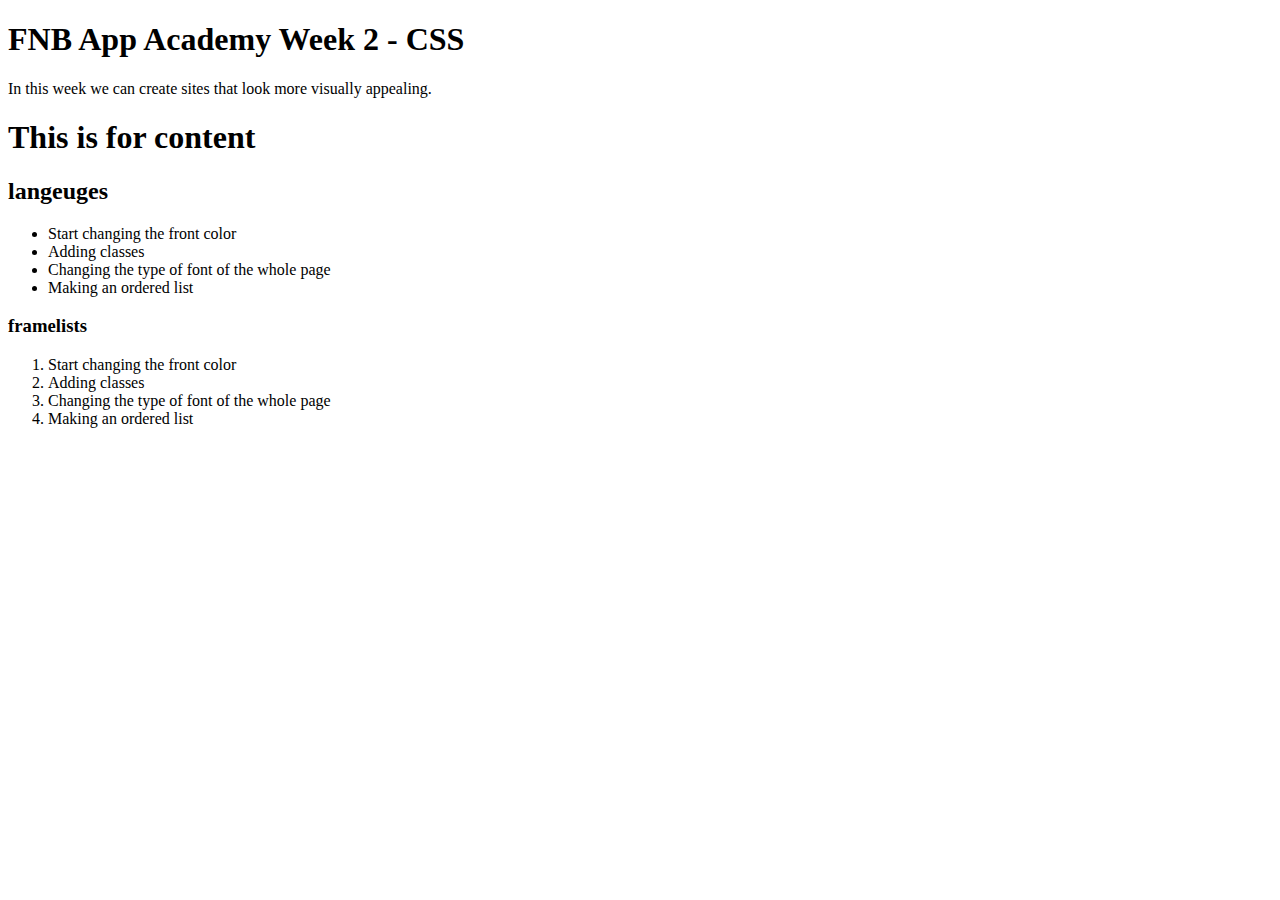
<file: index.html>
<!DOCTYPE html>
<html lang="en">
<head>
    <meta charset="UTF-8">
    <meta name="viewport" content="width=device-width, initial-scale=1.0">
    <title>App Academy App</title>
    <link rel="stylesheet" href="style.css _101">
</head>
<body>
    <h1 class="FirstHeading">FNB App Academy Week 2 - CSS</h1>
    <p id="paragraph">In this week we  can create sites that look more visually appealing.</p>
    <h1 class="secondheading">This is for content</h1>
    <h2>langeuges</h2>
    <ul class="languages">
        <li>Start changing the front color</li>
        <li>Adding classes</li>
        <li>Changing the type of font of the whole page</li>
        <li>Making an ordered list</li>

    </ul>
    <h3>framelists</h3>
    <ol class="framelists">
        <li>Start changing the front color</li>
        <li>Adding classes</li>
        <li>Changing the type of font of the whole page</li>
        <li>Making an ordered list</li>

    </ol>
        
</body>
</html>
</file>
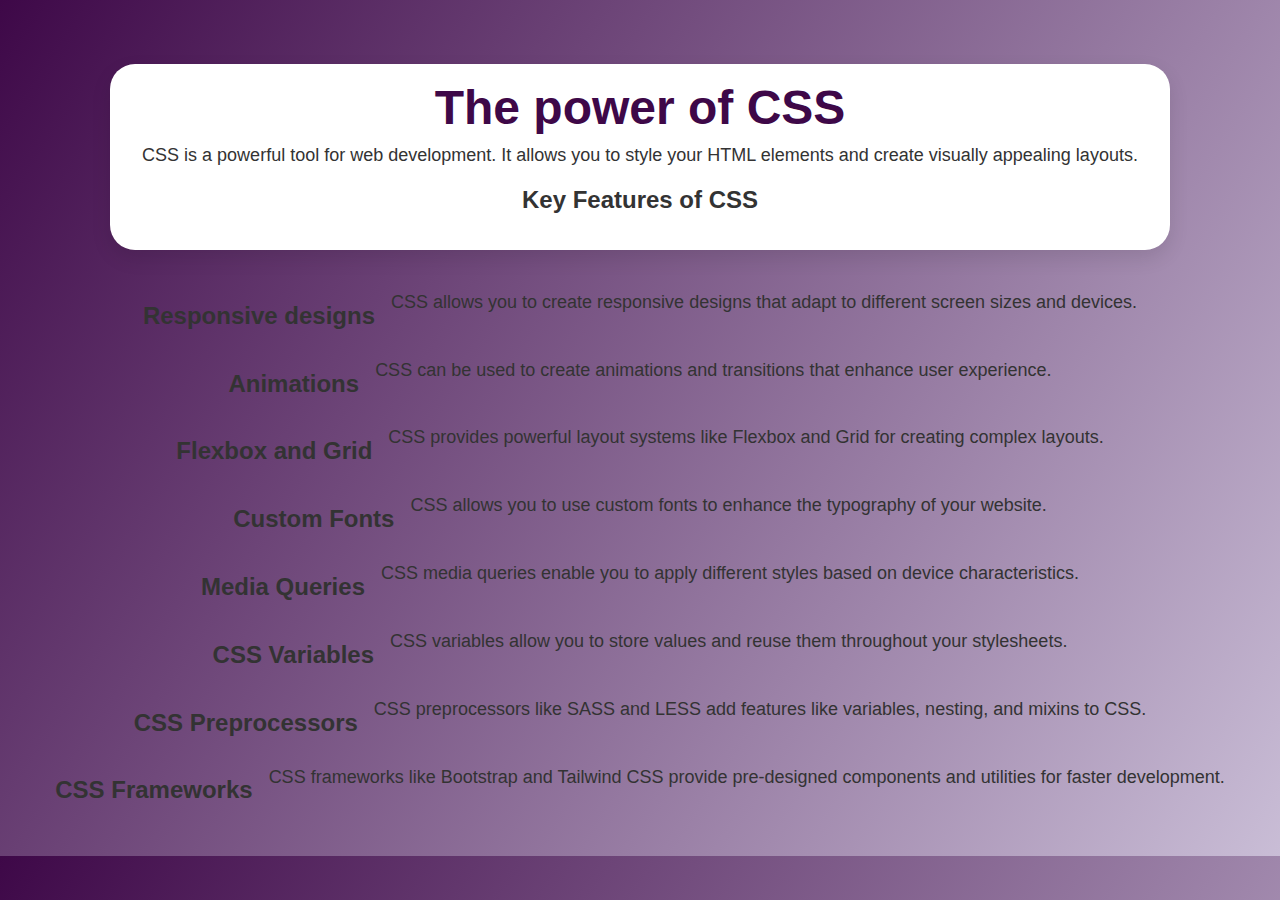
<file: CSS.Power.html/css.power.html>
<!DOCTYPE html>
<html lang="en">

<head>
    <meta charset="UTF-8">
    <meta name="viewport" content="width=, initial-scale=1.0">
    <title>Power of CSS</title>
    <link rel="stylesheet" href="style.css">
</head>

<body>
    <header>
        <h1>The power of CSS</h1>
        <p>CSS is a powerful tool for web development. It allows you to style your HTML elements and create visually appealing layouts.</p>
        <h2>Key Features of CSS</h2>
    </header>

    <div>
        <div class="cards">
            <h2>Responsive designs</h2>
            <p>CSS allows you to create responsive designs that adapt to different screen sizes and devices.</p>
        </div>

        <div class="cards">
            <h2>Animations</h2>
            <p>CSS can be used to create animations and transitions that enhance user experience.</p>
        </div>

        <div class="cards">
            <h2>Flexbox and Grid</h2>
            <p>CSS provides powerful layout systems like Flexbox and Grid for creating complex layouts.</p>
        </div>

        <div class="cards">
            <h2>Custom Fonts</h2>
            <p>CSS allows you to use custom fonts to enhance the typography of your website.</p>
        </div>

        <div class="cards">
            <h2>Media Queries</h2>
            <p>CSS media queries enable you to apply different styles based on device characteristics.</p>
        </div>

        <div class="cards">
            <h2>CSS Variables</h2>
            <p>CSS variables allow you to store values and reuse them throughout your stylesheets.</p>
        </div>

        <div class="cards">
            <h2>CSS Preprocessors</h2>
            <p>CSS preprocessors like SASS and LESS add features like variables, nesting, and mixins to CSS.</p>
        </div>

        <div class="cards">
            <h2>CSS Frameworks</h2>
            <p>CSS frameworks like Bootstrap and Tailwind CSS provide pre-designed components and utilities for faster development.</p>
        </div>

    </div>
</body>
</html>
</file>
<file: CSS.Power.html/style.css>
body{
    margin: 0;
    font-family: 'segoe ui', Tahoma, Geneva, Verdana, sans-serif;
    background:linear-gradient(123deg,#3e0848,#c9bdd6);
    color: #333;
    display: flex;
    flex-direction: column;
    align-items: center;
    padding: 32px;
    
} 

header{
    background: white;
    padding: 16px 32px;
    border-radius: 25px;
    box-shadow: 0 8px 20px rgba(0,0,0,0.1);
    margin-bottom: 32px;
    margin-top: 32px;
    text-align: center;
    animation: fadeIn 3s ease-out forwards;

}

h1{
    font-size: 48px;
    margin: 0;
    color: #3e0848;
}

p{
    font-size: 18px;
    color: #333;
    margin: 10px 0;
}

.card{
    background-color: pink;
    padding: 24px;
    border-radius: 15px;
    box-shadow: 0 4px 20px rgba(0,0,0,0.1);
    transition: transform 0.3s ease, box-shadow 0.3s;
    width: 400px;
    margin: 20px;
}

.card:hover{
    transform: scale(1.2);
    box-shadow: 0 10px 30px rgba(0,0,0,0.2);
    background-color: blue;
    color: azure;
}

.cards{
    display: flex;
    flex-wrap: wrap;
    justify-content: center;
    gap: 1rem;
}

@keyframes fadeIn{
    from{
        opacity: 0;
        transform: translateY(-100px);
    }
    to{
        opacity: 1;
        transform: translateY(0);
             
    }

}

@media (max-width: 600px){
    header {
        padding: 1rem;
    }
    h1 {
        font-size: 32px;
    }
    p {
        font-size: 16px;
    }
    .card {
        width: 90%;
    }
}
</file>
